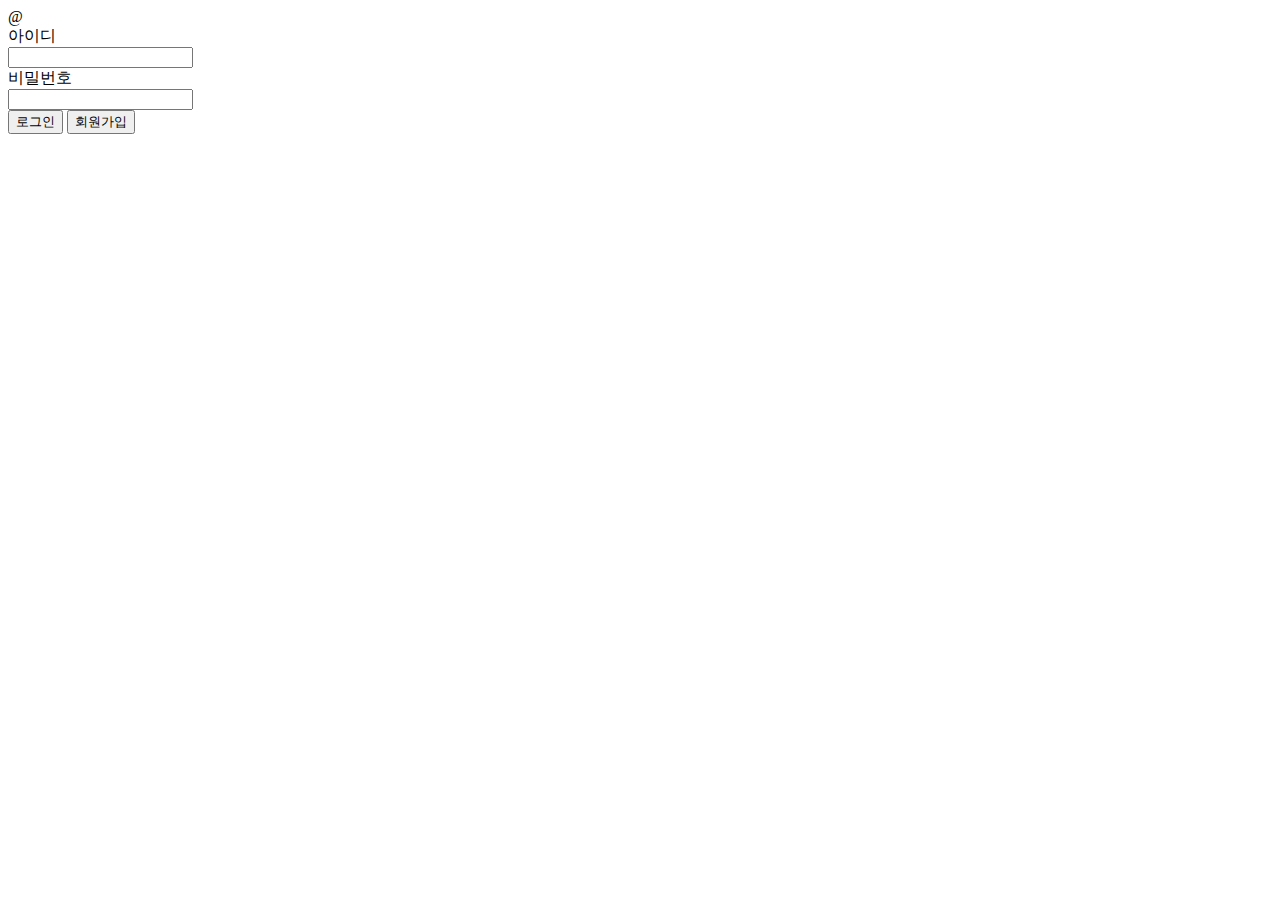
<file: bin/main/templates/login.html>
<!DOCTYPE html>
<html xmlns:th="http://www.thymeleaf.org">
<th:block th:fragment="commonHead">
    <meta charset="UTF-8">
    <title>Thread</title>
    <link th:href="@{/css/index.css}" rel="stylesheet"/>
</th:block>
<body>
    <header>
		<div id='header' onclick="goHome();">@</div>
	</header>
	<div id='boards'>
        <div>
            <div>아이디</div>
            <input id="username" type="text" name="id"/>
        </div>
        <div>
            <div>비밀번호</div>
            <input id="password" type="password" name="password"/>
        </div>
        <div id='buttons'>
	        <button onclick="dologin()">로그인</button>
	        <button onclick="dojoin()">회원가입</button>
        </div>
    </div>
	<div id="footer">
		<div id="footercontent">
			<img th:src="@{/images/home.png}" onclick="goHome();"></img>
			<img th:src="@{/images/write.png}" onclick="goWrite();"></img>
			<img th:src="@{/images/mypage.png}" onclick="goMypage();"></img>
		</div>
	</div>
    
    <!--<a href="/swagger-ui/index.html">swagger-ui 페이지 이동</a>
    <a href="/h2-console">h2console 페이지 이동</a>-->
    
    <script>
		window.onload = () => {
			// getboards();
		}
        //게시글 쓰기 페이지로 이동
        const goHome = () => {
            location.href = "/";
        }
        //게시글 수정 페이지로 이동
        const goWrite = () => {
            location.href = "/write";
        }
        const goMypage = () => {
            location.href = "/myPage";
        }
        const dologin = () => {
			var username = document.getElementById("username").value; 
            var password = document.getElementById("password").value;
                
            var user = {userid : username, password : password};
            	
        	fetch("http://158.180.66.250/user/login", {
			  method: "POST",
			  headers: {
			    "Content-Type": "application/json",
			  },
			  body: JSON.stringify(user),
			}).then((response) => response.json())
  			.then((data) => {
				console.log(data);
				if(data.message == 'Success') {
					alert("로그인 성공");
					location.href = "/";
				}else {
                  alert(data.message);
				}
  			});
        }
        const dojoin = () => {
			var username = document.getElementById("username").value; 
            var password = document.getElementById("password").value;
            var user = {userid : username, password : password};
            fetch("http://158.180.66.250/user/join", {
			  method: "POST",
			  headers: {
			    "Content-Type": "application/json",
			  },
			  body: JSON.stringify(user),
			}).then((response) => response.json())
  			.then((data) => {
				console.log(data);
				if(data.message == 'Success') {
					alert("가입완료");
					location.href = "/";
				}else {
                  alert(data.message);
				}
  			});
        }
    </script>
</body>
</html>
</file>
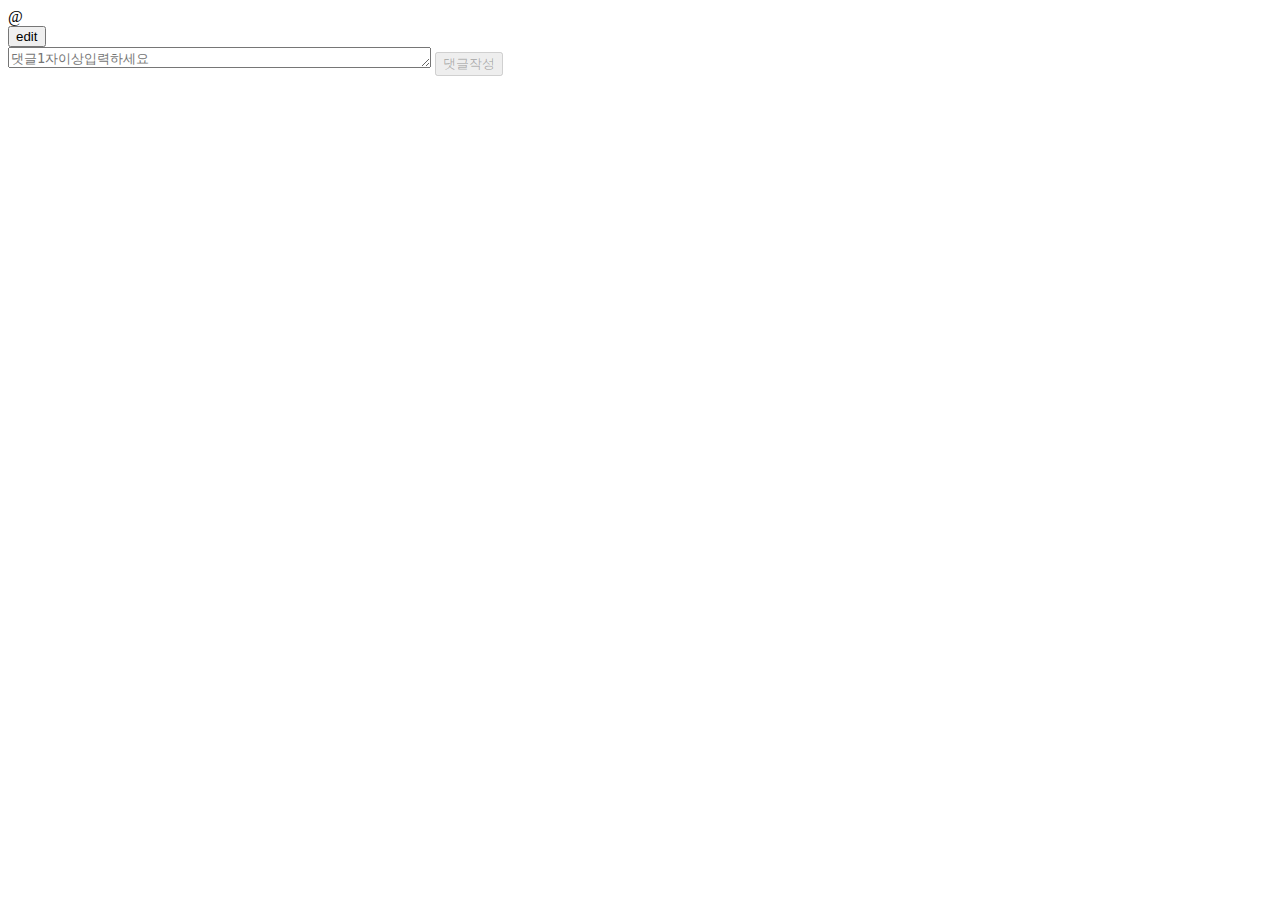
<file: bin/main/templates/reply.html>
<!DOCTYPE html>
<html xmlns:th="http://www.thymeleaf.org">
<th:block th:fragment="commonHead">
    <meta charset="UTF-8">
    <title>Thread</title>
    <link th:href="@{/css/index.css}" rel="stylesheet"/>
</th:block>
<body>
    <header>
		<div id='header' onclick="goHome();">@</div>
	</header>
	<div id='boards'>
		<div id='boardno' th:text="__${boardno}__" style="display:none;"></div>
		<div id="boardcontent" name="textarea"></div>
		<div id='alignright'>
			<button id="editbutton" onclick="doedit()">edit</button>
		</div>
	
	<div id='replys'></div></div>
	<div id="replyfooter">
		<div id="footercontent">
			<div>
			<textarea id="replytextarea" name="textarea" rows="1" cols="50" maxlength="100" placeholder="댓글1자이상입력하세요"></textarea> <button id="replybutton" onclick="dopost()">댓글작성</button>
			</div>
			<img th:src="@{/images/home.png}" onclick="goHome();"></img>
			<img th:src="@{/images/write.png}" onclick="goWrite();"></img>
			<img th:src="@{/images/mypage.png}" onclick="goMypage();"></img>
		</div>
	</div>
    
    <script>
		var myinfoid = '';
		window.onload = () => {
			document.getElementById('replybutton').disabled = true;
			loadedit();
			loadreply();
			
			document.getElementById('replytextarea').addEventListener('keyup', function (e){
    			console.log(document.getElementById('replytextarea').value);
    			var textlen = document.getElementById('replytextarea').value.length;
    			if (textlen > 0) {
					document.getElementById('replybutton').disabled = false;
				} else {
					document.getElementById('replybutton').disabled = true;
				}
			}, false);
		}
        //게시글 쓰기 페이지로 이동
        const goHome = () => {
            location.href = "/";
        }
        //게시글 수정 페이지로 이동
        const goWrite = () => {
            location.href = "/write";
        }
        const goMypage = () => {
            location.href = "/myPage";
        }
        const doedit = () => {
			location.href = "/write/" + document.getElementById('boardno').innerText;
        }
        const loadedit = async () => {
			
			/*try{
				const res = await axios.post('http://158.180.66.250/user/myname');
				console.log(res.data);
				myinfoid=res.data;
            } catch (error) {
				alert(error.response.data.message);
                console.log(error);
			};*/
			
			await fetch("http://158.180.66.250/user/myname", {
			  method: "POST",
			  headers: {
			    "Content-Type": "application/json",
			  },
			  body: JSON.stringify(board),
			}).then((response) => response.json())
  			.then((data) => {
				  console.log(data);
				myinfoid=data.message;
  			});

			var boardno = document.getElementById('boardno').innerText;
			if(!boardno) return false;
			var board = {no : boardno};
            
            await fetch(`http://158.180.66.250/board/board?board=${boardno}`)
            .then((response) => response.json())
  			.then((data) => {
				console.log(data);
				if(data.message == 'Success') {
					document.getElementById('boardcontent').innerText = data.data.board;
					if (data.userid == myinfoid){
						document.getElementById('editbutton').disabled = false;
					}
				}else {
                  alert(data.message);
				}
  			});
            /*await axios.get('http://158.180.66.250/board/board',
            {
				params: {board : boardno},
				headers:{'Content-Type' : 'application/json'}
				})
                .then(function(response) {
					console.log("loadedit");
					document.getElementById('boardcontent').innerText = response.data.board;
					if (response.data.userid == myinfoid){
						document.getElementById('editbutton').disabled = false;
					}
                })
                .catch(function(error) {
                  console.log(error);
                  alert(error.response);
                  location.href = "/";
                });*/
        }
        
        
        
        const loadreply = async () => {
			var boardno = document.getElementById('boardno').innerText;
			if(!boardno) return false;
			var board = {no : boardno};
           /* axios.get('http://158.180.66.250/reply/load',
            	{
					params: {board : boardno},
					headers:{'Content-Type' : 'application/json'}
				})
                .then(function(response) {
					console.log("loadedit");
					console.log(response.data);
                  	response.data.forEach((data,idx) => {
					  console.log(data);
					  drawBoards(data.replyno, data.userid, data.reply);   
				  });
                })
                .catch(function(error) {
                  console.log(error);
                  alert(error.response);
                });*/
                
              await fetch(`http://158.180.66.250/reply/load?board=${boardno}`)
            .then((response) => response.json())
  			.then((data) => {
				console.log(data);
				if(data.message == 'Success') {
					console.log(data.data);
                  	data.data.forEach((data,idx) => {
					  console.log(data);
					  drawBoards(data.replyno, data.userid, data.reply);   
				  });
				}else {
                  alert(data.message);
				}
  			});
        }
        const drawBoards = (no, userid, board) => {
			let divBoardwrapper = document.createElement("div");
			divBoardwrapper.setAttribute("class","board");
			let divuserid = document.createElement("a");
			divuserid.setAttribute("class","id");
			divuserid.innerText = userid;
			let divboard = document.createElement("a");
			divboard.setAttribute("class","content");
			divboard.setAttribute("onclick","editable(" + no + ",'"+ userid + "')");
			divboard.innerText = board;
			divBoardwrapper.append(divuserid);
			divBoardwrapper.append(divboard);
			document.getElementById("replys").append(divBoardwrapper);
		}
		
		const editable = (no, userid) => {
		    console.log(myinfoid + userid);
			if (myinfoid == userid ){
				if ( confirm("delete?")) {
					var reply = {replyno : no};
					/*axios.post('http://158.180.66.250/reply/delete',
		            JSON.stringify(reply),
		            {headers:{'Content-Type' : 'application/json'}}
	            	).then(function(response) {
						console.log(response);
						alert("삭제완료");
						location.reload();
	                })
	                .catch(function(error) {
	                  console.log(error);
	                  alert(error.response.data.message);
	                });*/
	                fetch("http://158.180.66.250/reply/delete", {
					  method: "POST",
					  headers: {
					    "Content-Type": "application/json",
					  },
					  body: JSON.stringify(reply),
					}).then((response) => response.json())
		  				.then((data) => {
						  if(data.message == "Success"){
							  alert("삭제완료");
							  location.reload();
						  }
						  }
  			);
                }
			}
			//location.href = "/reply/" + no;
        }
        
        const dopost = () => {
			console.log("dopost");
			var boardno = document.getElementById('boardno').innerText;
			var boardtext = document.getElementById('replytextarea').value;
            var reply = {boardno : boardno , reply : boardtext};
            fetch("http://158.180.66.250/reply", {
			  method: "POST",
			  headers: {
			    "Content-Type": "application/json",
			  },
			  body: JSON.stringify(reply),
			}).then((response) => response.json())
  				.then((data) => {
				  if(data.message == "Success"){
					  alert("작성완료");
					  location.reload();
				  }
				  }
  			);
            
            /*axios.post('http://158.180.66.250/reply',
	            JSON.stringify(reply),
	            {headers:{'Content-Type' : 'application/json'}}
            	).then(function(response) {
					console.log(response);
					alert("작성완료");
					location.reload();
				// location.href = "/myPage";
                })
                .catch(function(error) {
                  console.log(error);
                  alert(error.response.data.message);
                });*/
        }
    </script>
</body>
</html>
</file>
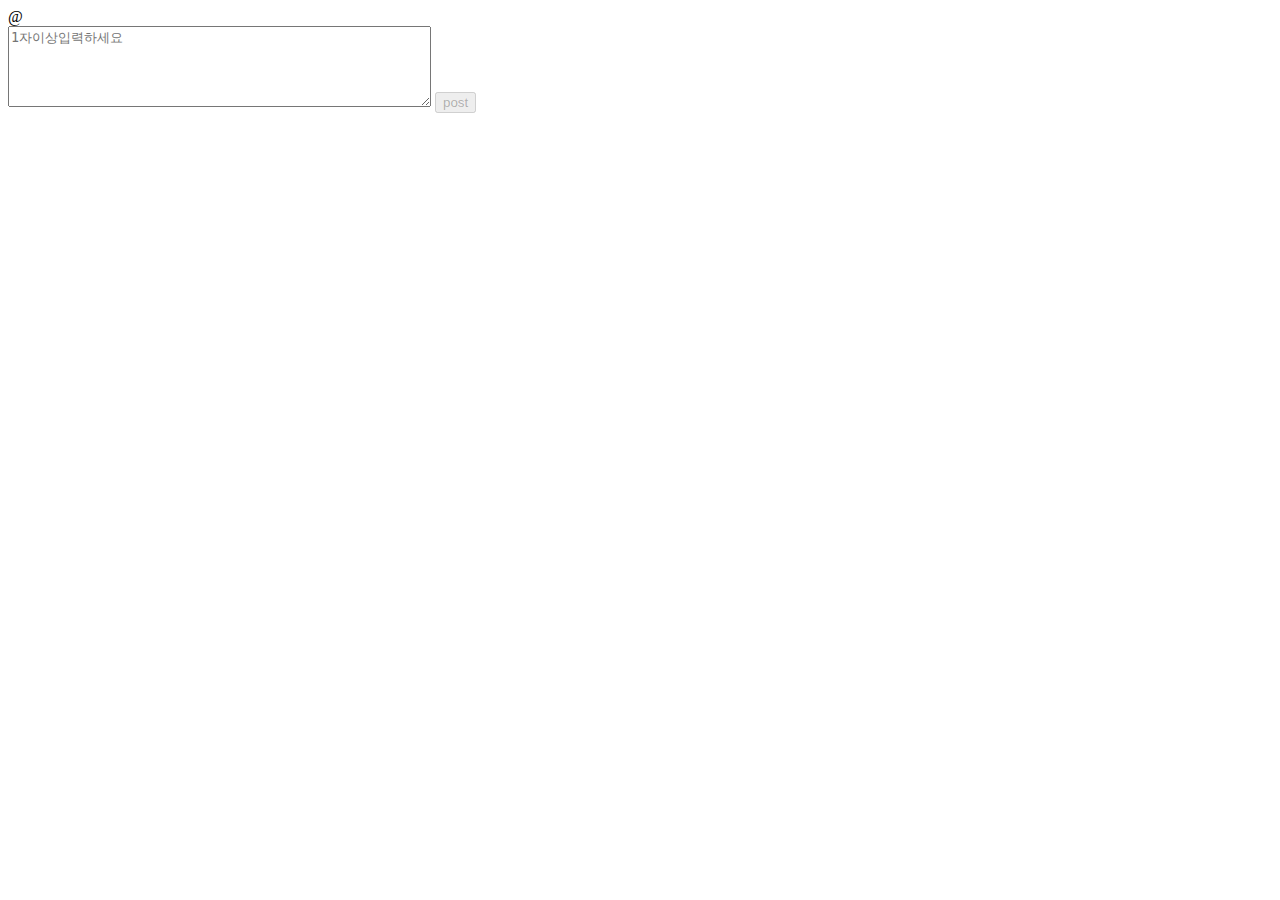
<file: bin/main/templates/write.html>
<!DOCTYPE html>
<html xmlns:th="http://www.thymeleaf.org">
<th:block th:fragment="commonHead">
    <meta charset="UTF-8">
    <title>Thread</title>
    <link th:href="@{/css/index.css}" rel="stylesheet"/>
</th:block>
<body>
    <header>
		<div id='header' onclick="goHome();">@</div>
	</header>
	<div id='boards'>
		<div id='boardno' th:text="__${boardno}__"></div>
		<textarea id="boardcontent" name="textarea" rows="5" cols="50" maxlength="100" placeholder="1자이상입력하세요"></textarea>
		<button id="postbutton" onclick="dopost()">post</button>
		<button id="deletebutton" onclick="dodelete()">delete</button>
	</div>
	<div id="footer">
		<div id="footercontent">
			<img th:src="@{/images/home.png}" onclick="goHome();"></img>
			<img th:src="@{/images/write.png}" onclick="goWrite();"></img>
			<img th:src="@{/images/mypage.png}" onclick="goMypage();"></img>
		</div>
	</div>
    
    <script>
		window.onload = () => {
			document.getElementById('postbutton').disabled = true;
			document.getElementById('deletebutton').style.visibility ='hidden';
			document.getElementById('boardcontent').addEventListener('keyup', function (e){
    			console.log(document.getElementById('boardcontent').value);
    			var textlen = document.getElementById('boardcontent').value.length;
    			if (textlen > 0) {
					document.getElementById('postbutton').disabled = false;
				} else {
					document.getElementById('postbutton').disabled = true;
				}
			}, false);
			
			loadedit();
		}
        //게시글 쓰기 페이지로 이동
        const goHome = () => {
            location.href = "/";
        }
        //게시글 수정 페이지로 이동
        const goWrite = () => {
            location.href = "/write";
        }
        const goMypage = () => {
            location.href = "/myPage";
        }
        const dopost = () => {
			console.log("dopost");
			var boardno = document.getElementById('boardno').innerText;
			var boardtext = document.getElementById('boardcontent').value;
            var board = {no : boardno , board : boardtext};
           /* axios.post('http://158.180.66.250/board',
	            JSON.stringify(board),
	            {headers:{'Content-Type' : 'application/json'}}
            	).then(function(response) {
					console.log(response);
					alert("작성완료");
					location.href = "/myPage";
                })
                .catch(function(error) {
                  console.log(error);
                  alert(error.response.data.message);
                });*/
                
           fetch("http://158.180.66.250/board", {
			  method: "POST",
			  headers: {
			    "Content-Type": "application/json",
			  },
			  body: JSON.stringify(board),
			}).then((response) => response.json())
  			.then((data) => {
				console.log(data);
				if(data.message == 'Success') {
					alert("작성완료");
					location.href = "/myPage";
				}else {
                  alert(data.message);
				}
  			});
        }
        const dodelete = () => {
			console.log("dodelete");
			var boardno = document.getElementById('boardno').innerText;
            var board = {no : boardno};
           /* axios.post('http://158.180.66.250/board/delete',
	            JSON.stringify(board),
	            {headers:{'Content-Type' : 'application/json'}}
            	).then(function(response) {
					console.log(response);
					alert("게시글 삭제 완료");
					location.href = "/myPage";
                })
                .catch(function(error) {
                  console.log(error);
                  alert(error);
                });*/
            fetch("http://158.180.66.250/board/delete", {
			  method: "POST",
			  headers: {
			    "Content-Type": "application/json",
			  },
			  body: JSON.stringify(board),
			}).then((response) => response.json())
  			.then((data) => {
				console.log(data);
				if(data.message == 'Success') {
					alert("삭제완료");
					location.href = "/myPage";
				}else {
                  alert(data.message);
				}
  			});
        }
        const loadedit = () => {
			var boardno = document.getElementById('boardno').innerText;
			if(!boardno) return false;
			var board = {no : boardno};
           /* axios.post('http://158.180.66.250/board/loadedit',
            	JSON.stringify(board),
            	{headers:{'Content-Type' : 'application/json'}})
                .then(function(response) {
					console.log(response);
					document.getElementById('boardcontent').innerText = response.data.board;
					document.getElementById('deletebutton').style.visibility = 'visible';
                })
                .catch(function(error) {
                  console.log(error);
                  alert(error.response.data);
                  location.href = "/";
                });*/
            fetch("http://158.180.66.250/board/loadedit", {
			  method: "POST",
			  headers: {
			    "Content-Type": "application/json",
			  },
			  body: JSON.stringify(board),
			}).then((response) => response.json())
  			.then((data) => {
				console.log(data);
				if(data.message == 'Success') {
					document.getElementById('boardcontent').innerText = data.data.board;
					document.getElementById('deletebutton').style.visibility = 'visible';
				}else {
                  alert(data.message);
                  location.href = "/";
				}
  			});    
           
        }
    </script>
</body>
</html>
</file>
